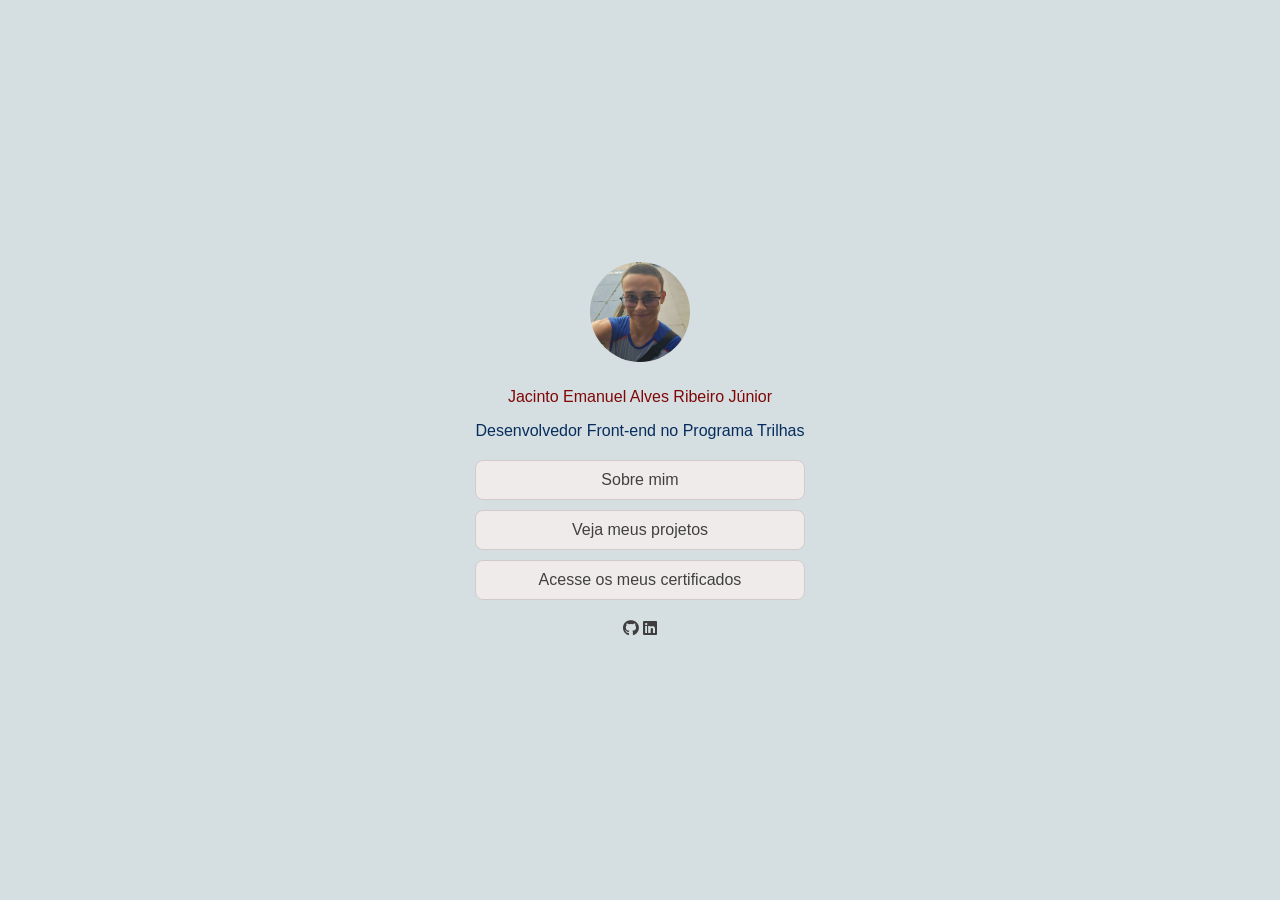
<file: index.html>
<html lang="pt-BR">
<head>

    <title>Meu primeiro portfolio</title>
    <link rel="stylesheet" href="style.css">
    <link rel="stylesheet" href="https://cdnjs.cloudflare.com/ajax/libs/font-awesome/6.4.0/css/all.min.css">

</head>
<body>

    <div class="perfil-container"> 

        <img src="Eu.jpeg" alt="Minha Foto" class="foto-perfil">
        <p class="nome">Jacinto Emanuel Alves Ribeiro Júnior</p>
        <p class="cargo">Desenvolvedor Front-end no Programa Trilhas</p>

        <div class="grupo-botoes">

            <a href="sobre.html" class="botao-link">Sobre mim</a>
            <a href="projetos.html" class="botao-link">Veja meus projetos</a>
            <a href="https://drive.google.com/drive/folders/1_ANyhiT6_Z_MwFtngmeW6mdxFDX9nuBB" class="botao-link">Acesse os meus certificados</a>

        </div>

        <div class="redes-sociais">
            <a href="https://github.com/JaciManu2009" target="_blank" rel="noopener noreferrer"><i class="fab fa-github"></i></a>
            <a href="https://www.linkedin.com/in/jacinto-emanuel-alves-ribeiro-j%C3%BAnior-714324443/" target="_blank" rel="noopener noreferrer"><i class="fab fa-linkedin"></i></a>
        </div>

    </div>

</body>
</html>
</file>
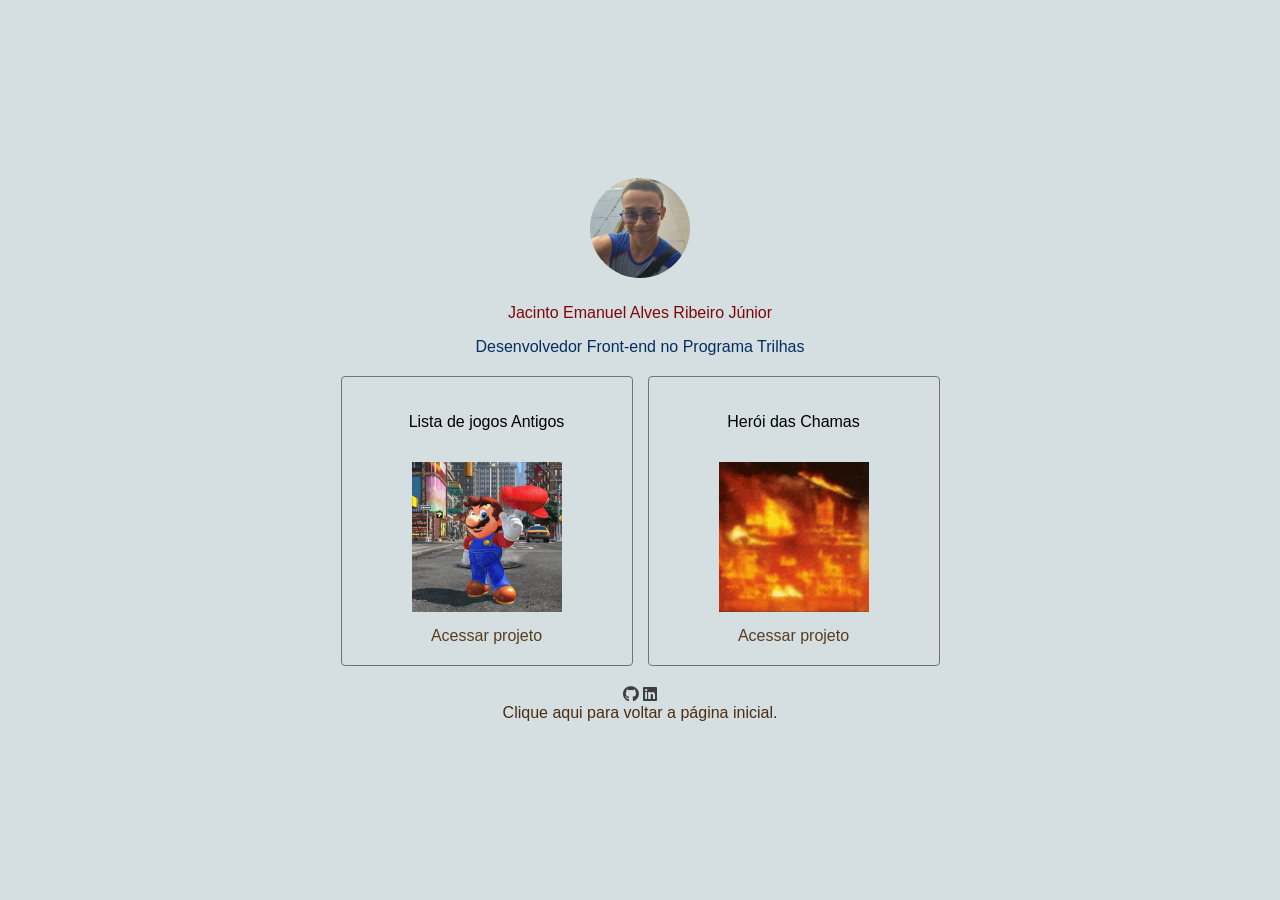
<file: projetos.html>
<html lang="pt-BR">
<head>

    <title>Meus Projetos</title>
    <link rel="stylesheet" href="style.css">
    <link rel="stylesheet" href="https://cdnjs.cloudflare.com/ajax/libs/font-awesome/6.4.0/css/all.min.css">

</head>

<body>

    <div class="perfil-container container-projetos"> 
        <img src="Eu.jpeg" alt="Minha Foto" class="foto-perfil">
        <p class="nome">Jacinto Emanuel Alves Ribeiro Júnior</p>
        <p class="cargo">Desenvolvedor Front-end no Programa Trilhas</p>


        <div class="alguns-projetos">
            

            <div class="jogo-projeto">
                <p class="titulo-projeto">Lista de jogos Antigos</p>
                <img src="nintendo.gif" alt="Projeto de Jogos Antigos" class="imagem-projeto">
                <a href="https://github.com/JaciManu2009/Lista-de-Jogos" target="_blank" rel="noopener noreferrer" class="link-projeto">Acessar projeto</a>
            </div>


            <div class="jogo-projeto">
                <p class="titulo-projeto">Herói das Chamas</p>
                <img src="apenas-casa-pegando-fogo.jpg" alt="Projeto Herói das Chamas" class="imagem-projeto">
                <a href="https://github.com/JaciManu2009/Jogo-teste" target="_blank" rel="noopener noreferrer" class="link-projeto">Acessar projeto</a>
            </div>


        </div>


        <div class="redes-sociais">
            <a href="https://github.com/JaciManu2009" target="_blank" rel="noopener noreferrer"><i class="fab fa-github"></i></a>
            <a href="https://www.linkedin.com/in/jacinto-emanuel-alves-ribeiro-j%C3%BAnior-714324443/" target="_blank" rel="noopener noreferrer"><i class="fab fa-linkedin"></i></a>
        </div>


        <a href="index.html" class="botao-retornar">Clique aqui para voltar a página inicial.</a>
    </div>

</body>
</html>
</file>
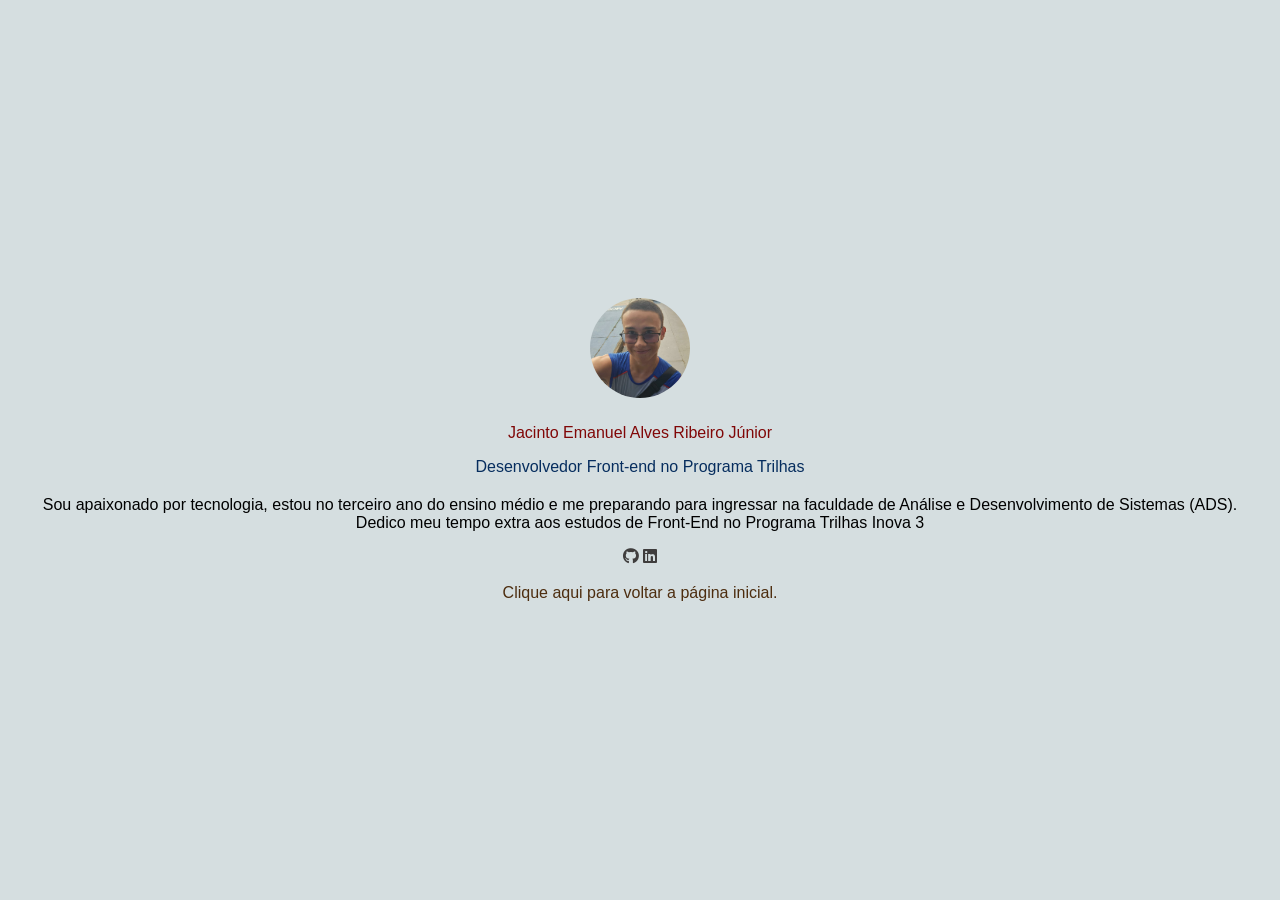
<file: sobre.html>
<html lang="pt-BR">
<head>

    <title>Sobre mim</title>
    <link rel="stylesheet" href="style.css">
    <link rel="stylesheet" href="https://cdnjs.cloudflare.com/ajax/libs/font-awesome/6.4.0/css/all.min.css">

</head>

<body>

    <div class="perfil-container"> 
        <img src="Eu.jpeg" alt="Minha Foto" class="foto-perfil">
        <p class="nome">Jacinto Emanuel Alves Ribeiro Júnior</p>
        <p class="cargo">Desenvolvedor Front-end no Programa Trilhas</p>

        <div class="caixa-texto">
            <p class="descricao-sobre">
                Sou apaixonado por tecnologia, estou no terceiro ano do ensino médio  
                e me preparando para ingressar na faculdade de Análise e Desenvolvimento de Sistemas (ADS).
                Dedico meu tempo extra aos estudos de Front-End no Programa Trilhas Inova 3
            </p>
        </div>

        <div class="redes-sociais">
            <a href="https://github.com/JaciManu2009" target="_blank" rel="noopener noreferrer"><i class="fab fa-github"></i></a>
            <a href="https://www.linkedin.com/in/jacinto-emanuel-alves-ribeiro-j%C3%BAnior-714324443/" target="_blank" rel="noopener noreferrer"><i class="fab fa-linkedin"></i></a>
        </div>

        <br>

        <a href="index.html" class="botao-retornar">Clique aqui para voltar a página inicial.</a>
    </div>

</body>
</html>
</file>
<file: style.css>
body {
    font-family: 'Trebuchet MS', 'Lucida Sans Unicode', 'Lucida Grande', 'Lucida Sans', Arial, sans-serif;
    background: #d5dee0;
    display: flex;
    justify-content: center;
    align-items: center;
    margin: 0;
}

.perfil-container {
    text-align: center;
    width: auto;
    max-width: 1200px;
}

.alguns-projetos {
    display: flex;
    flex-direction: row;
    justify-content: center;
    gap: 15px;
    flex-wrap: wrap;
    margin-bottom: 20px;
}

.jogo-projeto {
    text-align: center;
    display: flex;
    flex-direction: column;
    align-items: center;
    border: 1px solid #737373;
    border-radius: 4px;
    padding: 20px;
    background: transparent;
    width: 250px;
}

.imagem-projeto {
    width: 150px;
    height: 150px;
    object-fit: cover;
    margin: 15px 0;
}

.foto-perfil {
    width: 100px;
    height: 100px;
    border-radius: 50%;
    object-fit: cover;
    margin-bottom: 10px;
}

.nome {
    font-weight: lighter;
    color:#800707;
    margin-bottom: 5px;
}

.cargo {
    color: #062d5e;
    margin-bottom: 20px;
}

.grupo-botoes {
    display: flex;
    flex-direction: column;
    gap: 10px;
    margin-bottom: 20px;
}

.botao-link {
    padding: 10px;
    border: 1px solid #d3cbcb;
    border-radius: 8px;
    background: #f0ebeb;
    color: #404040;
    text-decoration: none;
    cursor: pointer;
}

.botao-retornar {
    color: #4d2d0f;
    text-decoration: none;
}

.botao-link:hover {
    background: #fdfdfd;
}

.redes-sociais a {
    color: #3f3d3d;
    text-decoration: none;
}

a {
    text-decoration: none;
    color: #573d20;
}
</file>
